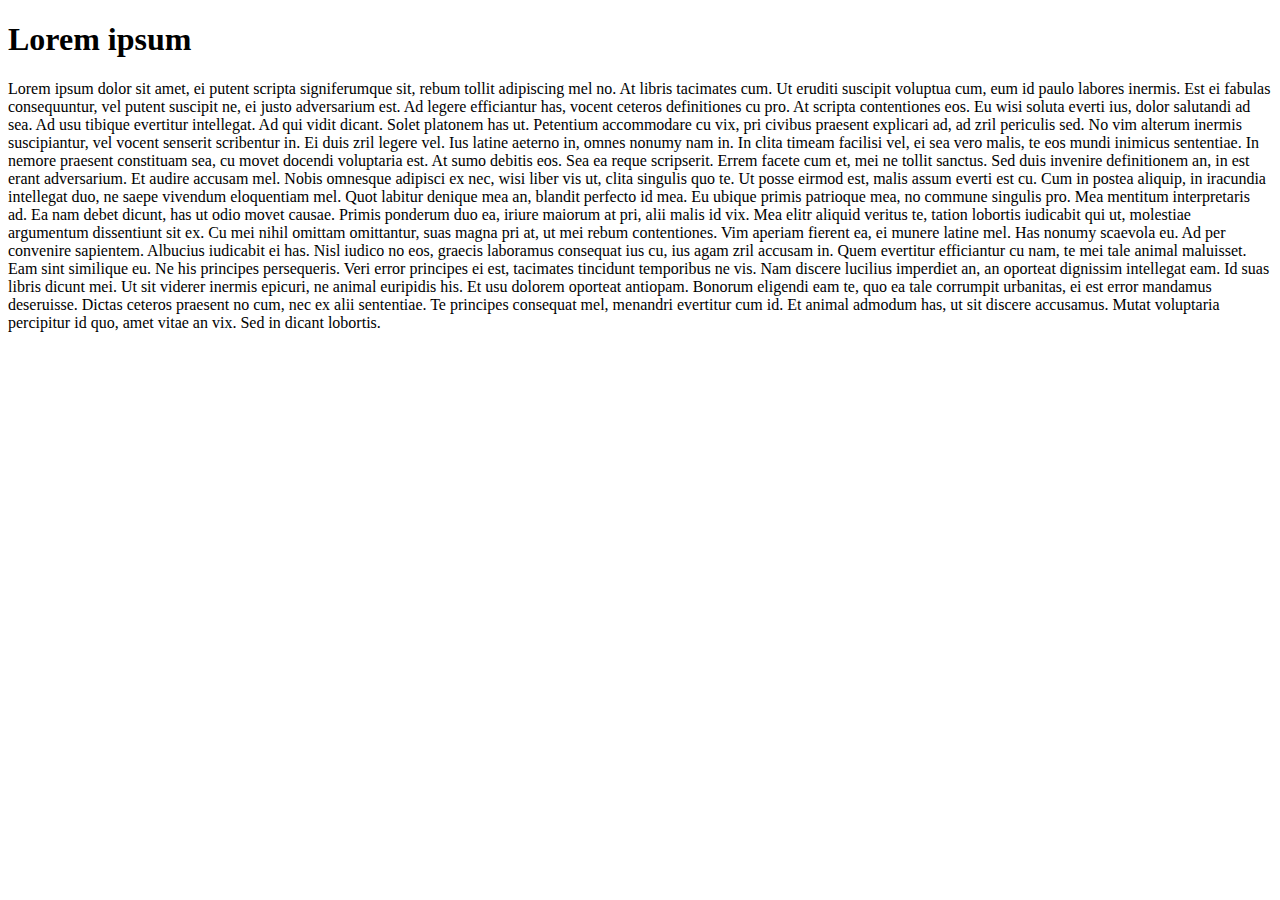
<file: event_page/electric_castle.html>
<!DOCTYPE html>
<html>
<body>

<h1>Lorem ipsum</h1>

<p>Lorem ipsum dolor sit amet, ei putent scripta signiferumque sit, rebum tollit adipiscing mel no. At libris tacimates cum. Ut eruditi suscipit voluptua cum, eum id paulo labores inermis. Est ei fabulas consequuntur, vel putent suscipit ne, ei justo adversarium est. Ad legere efficiantur has, vocent ceteros definitiones cu pro. At scripta contentiones eos. Eu wisi soluta everti ius, dolor salutandi ad sea.

Ad usu tibique evertitur intellegat. Ad qui vidit dicant. Solet platonem has ut. Petentium accommodare cu vix, pri civibus praesent explicari ad, ad zril periculis sed. No vim alterum inermis suscipiantur, vel vocent senserit scribentur in.

Ei duis zril legere vel. Ius latine aeterno in, omnes nonumy nam in. In clita timeam facilisi vel, ei sea vero malis, te eos mundi inimicus sententiae. In nemore praesent constituam sea, cu movet docendi voluptaria est. At sumo debitis eos.

Sea ea reque scripserit. Errem facete cum et, mei ne tollit sanctus. Sed duis invenire definitionem an, in est erant adversarium. Et audire accusam mel.

Nobis omnesque adipisci ex nec, wisi liber vis ut, clita singulis quo te. Ut posse eirmod est, malis assum everti est cu. Cum in postea aliquip, in iracundia intellegat duo, ne saepe vivendum eloquentiam mel. Quot labitur denique mea an, blandit perfecto id mea.

Eu ubique primis patrioque mea, no commune singulis pro. Mea mentitum interpretaris ad. Ea nam debet dicunt, has ut odio movet causae. Primis ponderum duo ea, iriure maiorum at pri, alii malis id vix.

Mea elitr aliquid veritus te, tation lobortis iudicabit qui ut, molestiae argumentum dissentiunt sit ex. Cu mei nihil omittam omittantur, suas magna pri at, ut mei rebum contentiones. Vim aperiam fierent ea, ei munere latine mel. Has nonumy scaevola eu.

Ad per convenire sapientem. Albucius iudicabit ei has. Nisl iudico no eos, graecis laboramus consequat ius cu, ius agam zril accusam in. Quem evertitur efficiantur cu nam, te mei tale animal maluisset. Eam sint similique eu. Ne his principes persequeris.

Veri error principes ei est, tacimates tincidunt temporibus ne vis. Nam discere lucilius imperdiet an, an oporteat dignissim intellegat eam. Id suas libris dicunt mei. Ut sit viderer inermis epicuri, ne animal euripidis his. Et usu dolorem oporteat antiopam.

Bonorum eligendi eam te, quo ea tale corrumpit urbanitas, ei est error mandamus deseruisse. Dictas ceteros praesent no cum, nec ex alii sententiae. Te principes consequat mel, menandri evertitur cum id. Et animal admodum has, ut sit discere accusamus. Mutat voluptaria percipitur id quo, amet vitae an vix. Sed in dicant lobortis.</p>

</body>
</html>
</file>
